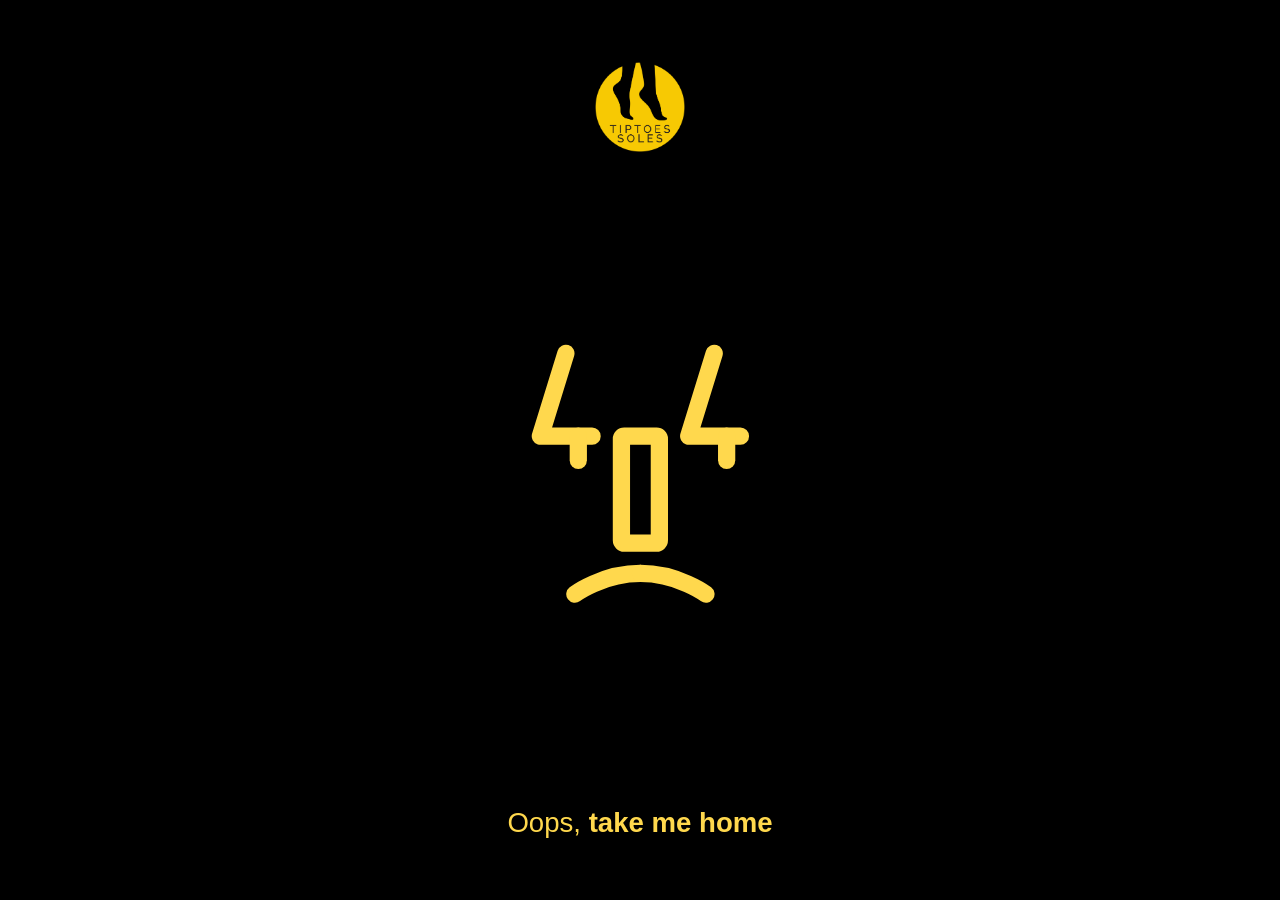
<file: not_ready.html>
<!DOCTYPE html>
<html lang="en">
<head>
    <title>Lost Page</title>
    <meta name="viewport" content="width=device-width, initial-scale=1">

<style>
    /* -------------------------------------------
   内部样式：隔离的 404 动画样式
   ------------------------------------------- */

    /* CSS Reset (仅影响需要重置的元素) */
    * {
        border: 0;
        box-sizing: border-box;
        margin: 0;
        padding: 0;
    }

    /* 颜色变量和字体大小设置 */
    :root {
        /* 颜色定义 */
        --light: #ffd84d;
        /* 五官颜色 */
        --dark: #000000;
        /* 背景颜色 */
        --hue: 223;
        --sat: 10%;
        --trans-dur: 0.3s;
        color-scheme: light dark;
        font-size: clamp(1rem, 0.95rem + 0.25vw, 1.25rem);
    }

    /* 布局和主题样式：只作用于动画容器本身 (避免破坏原有 body 布局) */
    #four-zero-four {
        /* 强制主题颜色 */
        background-color: var(--dark);
        color: var(--light);

        /* 布局：占据全视口并居中内容 */
        /* ✅ 使用和主页 body 样式完全相同的字体堆栈 */
        font-family: Arial, Helvetica, sans-serif;
        line-height: 1.5;
        /* 确保行高保留 */
        font-size: 1em;
        /* 确保字体大小保留 */
        display: grid;
        place-items: center;
        height: 100vh;

        /* 过渡效果 */
        transition:
            background-color var(--trans-dur),
            color var(--trans-dur);
    }

    /* main 样式 (只作用于 #four-zero-four 内部的 main) */
    #four-zero-four main {
        padding: 1.5em 0;
    }

    /* -------------------------------------------
   动画元素样式 (已修正 Sass 嵌套和 animation 简写)
   ------------------------------------------- */

    .face {
        display: block;
        width: 12em;
        height: auto;
    }

    .face__eyes,
    .face__eye-lid,
    .face__mouth-left,
    .face__mouth-right,
    .face__nose,
    .face__pupil {
        animation: eyes 1s 0.3s cubic-bezier(0.65, 0, 0.35, 1) forwards;
    }

    .face__eye-lid,
    .face__pupil {
        animation-duration: 4s;
        animation-delay: 1.3s;
        animation-iteration-count: infinite;
    }

    .face__eye-lid {
        animation-name: eye-lid;
    }

    .face__mouth-left,
    .face__mouth-right {
        animation-timing-function: cubic-bezier(0.33, 1, 0.68, 1);
    }

    .face__mouth-left {
        animation-name: mouth-left;
    }

    .face__mouth-right {
        animation-name: mouth-right;
    }

    .face__nose {
        animation-name: nose;
    }

    .face__pupil {
        animation-name: pupil;
    }

    /* -------------------------------------------
   新增：Logo 和 “Take Me Home” 文本样式
   ------------------------------------------- */

    /* Logo 样式：继承主网站的 .logo 样式，但可能需要调整位置和颜色 */
    #four-zero-four .logo {
        /* 假设你的主网站的 .logo 已经定义了 max-width 等，这里可以覆盖或微调 */
        max-width: 100px;
        /* 保持 Logo 大小一致 */
        min-width: 60px;
        padding: 5px;
        /* 确保 Logo 在动画容器内正确显示，可能需要调整 margin 或 display */
        margin-bottom: 2em;
        /* 与动画保持一定距离 */
        z-index: 10;
        /* 确保在动画之上 */
    }

    /* “Oops, take me home” 文本容器样式 */
    .take-me-home-text {
        font-size: 1.5em;
        /* 适当放大文字 */
        margin-top: 2em;
        /* 与动画保持一定距离 */
        text-align: center;
        /* 强制颜色与五官颜色一致 */
        color: var(--light);
        /* 使用定义的亮色变量 */
        z-index: 10;
        /* 确保在动画之上 */
    }

    /* “take me home” 链接样式 */
    .take-me-home-text a {
        text-decoration: none;
        /* 移除下划线 */
        color: var(--light);
        /* 强制链接颜色与五官颜色一致 */
        font-weight: bold;
        /* 加粗链接 */
    }

    /* -------------------------------------------
   @keyframes 动画定义
   ------------------------------------------- */

    @keyframes eye-lid {

        from,
        40%,
        45%,
        to {
            transform: translateY(0);
        }

        42.5% {
            transform: translateY(17.5px);
        }
    }

    @keyframes eyes {
        from {
            transform: translateY(112.5px);
        }

        to {
            transform: translateY(15px);
        }
    }

    @keyframes pupil {

        from,
        37.5%,
        40%,
        45%,
        87.5%,
        to {
            stroke-dashoffset: 0;
            transform: translate(0, 0);
        }

        12.5%,
        25%,
        62.5%,
        75% {
            stroke-dashoffset: 0;
            transform: translate(-35px, 0);
        }

        42.5% {
            stroke-dashoffset: 35;
            transform: translate(0, 17.5px);
        }
    }

    @keyframes mouth-left {

        from,
        50% {
            stroke-dashoffset: -102;
        }

        to {
            stroke-dashoffset: 0;
        }
    }

    @keyframes mouth-right {

        from,
        50% {
            stroke-dashoffset: 102;
        }

        to {
            stroke-dashoffset: 0;
        }
    }

    @keyframes nose {
        from {
            transform: translate(0, 0);
        }

        to {
            transform: translate(0, 22.5px);
        }
    }
</style>



</head>

<body>
    <div id="four-zero-four">
        <!-- add logo -->
        <a href="index.html">
            <img class="logo" src="images/TipToe_Soles_Logo_colour.png" alt="Your Company Logo">
        </a>

        <main>
            <svg class="face" viewBox="0 0 320 380" width="320px" height="380px"
                aria-label="A 404 becomes a face, looks to the sides, and blinks. The 4s slide up, the 0 slides down, and then a mouth appears.">
                <g fill="none" stroke="currentcolor" stroke-linecap="round" stroke-linejoin="round" stroke-width="25">
                    <g class="face__eyes" transform="translate(0, 112.5)">
                        <g transform="translate(15, 0)">
                            <polyline class="face__eye-lid" points="37,0 0,120 75,120" />
                            <polyline class="face__pupil" points="55,120 55,155" stroke-dasharray="35 35" />
                        </g>
                        <g transform="translate(230, 0)">
                            <polyline class="face__eye-lid" points="37,0 0,120 75,120" />
                            <polyline class="face__pupil" points="55,120 55,155" stroke-dasharray="35 35" />
                        </g>
                    </g>
                    <rect class="face__nose" rx="4" ry="4" x="132.5" y="112.5" width="55" height="155" />
                    <g stroke-dasharray="102 102" transform="translate(65, 334)">
                        <path class="face__mouth-left" d="M 0 30 C 0 30 40 0 95 0" stroke-dashoffset="-102" />
                        <path class="face__mouth-right" d="M 95 0 C 150 0 190 30 190 30" stroke-dashoffset="102" />
                    </g>
                </g>
            </svg>
        </main>
        <p class="take-me-home-text">
            Oops, <a href="index.html">take me home</a>
        </p>
    </div>
</body>
</file>
